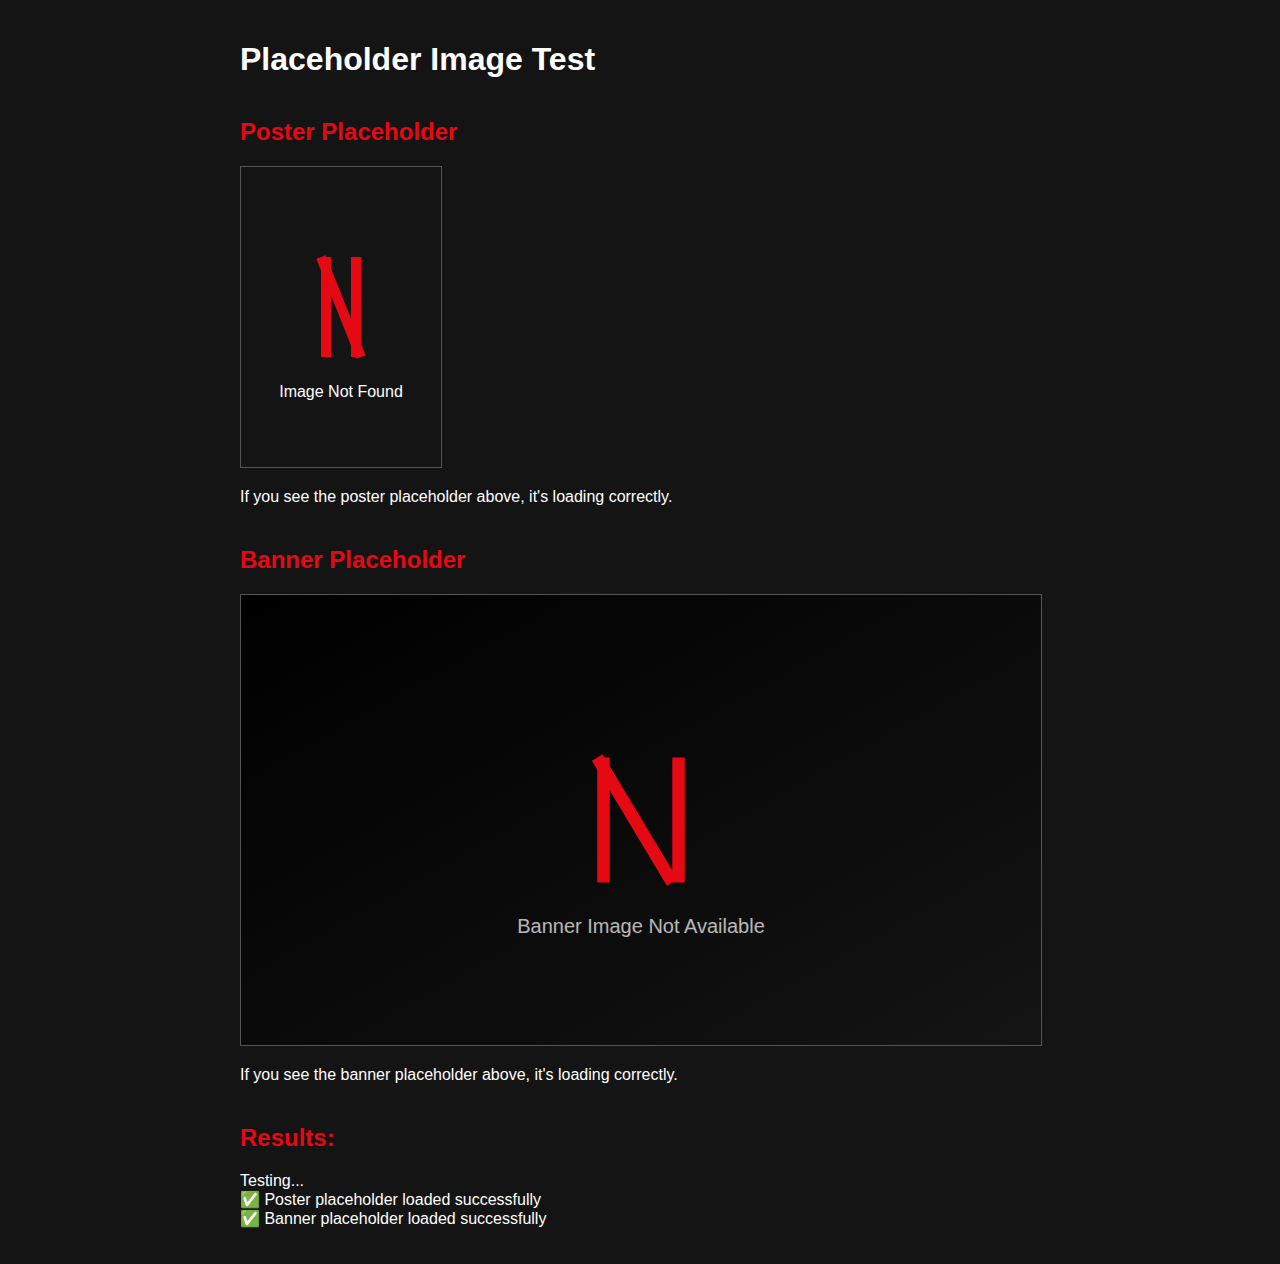
<file: test-placeholders.html>
<!DOCTYPE html>
<html lang="en">
<head>
    <meta charset="UTF-8">
    <meta name="viewport" content="width=device-width, initial-scale=1.0">
    <title>Test Placeholders</title>
    <style>
        body {
            font-family: Arial, sans-serif;
            max-width: 800px;
            margin: 0 auto;
            padding: 20px;
            background: #141414;
            color: white;
        }
        img {
            max-width: 100%;
            display: block;
            margin: 20px 0;
            border: 1px solid #555;
        }
        h2 {
            margin-top: 40px;
            color: #E50914;
        }
    </style>
</head>
<body>
    <h1>Placeholder Image Test</h1>
    
    <h2>Poster Placeholder</h2>
    <img src="images/placeholder.svg" alt="Poster Placeholder">
    <p>If you see the poster placeholder above, it's loading correctly.</p>
    
    <h2>Banner Placeholder</h2>
    <img src="images/banner-placeholder.svg" alt="Banner Placeholder">
    <p>If you see the banner placeholder above, it's loading correctly.</p>
    
    <h2>Results:</h2>
    <p id="result">Testing...</p>
    
    <script>
        window.onload = function() {
            const posterPlaceholder = new Image();
            posterPlaceholder.src = 'images/placeholder.svg';
            
            const bannerPlaceholder = new Image();
            bannerPlaceholder.src = 'images/banner-placeholder.svg';
            
            let result = document.getElementById('result');
            let success = true;
            
            posterPlaceholder.onerror = function() {
                result.innerHTML += "<br>❌ Poster placeholder failed to load";
                success = false;
            };
            
            posterPlaceholder.onload = function() {
                result.innerHTML += "<br>✅ Poster placeholder loaded successfully";
            };
            
            bannerPlaceholder.onerror = function() {
                result.innerHTML += "<br>❌ Banner placeholder failed to load";
                success = false;
            };
            
            bannerPlaceholder.onload = function() {
                result.innerHTML += "<br>✅ Banner placeholder loaded successfully";
            };
            
            setTimeout(function() {
                if (success) {
                    result.innerHTML += "<br><br><strong>All placeholders loaded correctly. Your paths are working!</strong>";
                } else {
                    result.innerHTML += "<br><br><strong>Some placeholders failed to load. Check the paths and file permissions.</strong>";
                }
            }, 1000);
        };
    </script>
</body>
</html>
</file>
